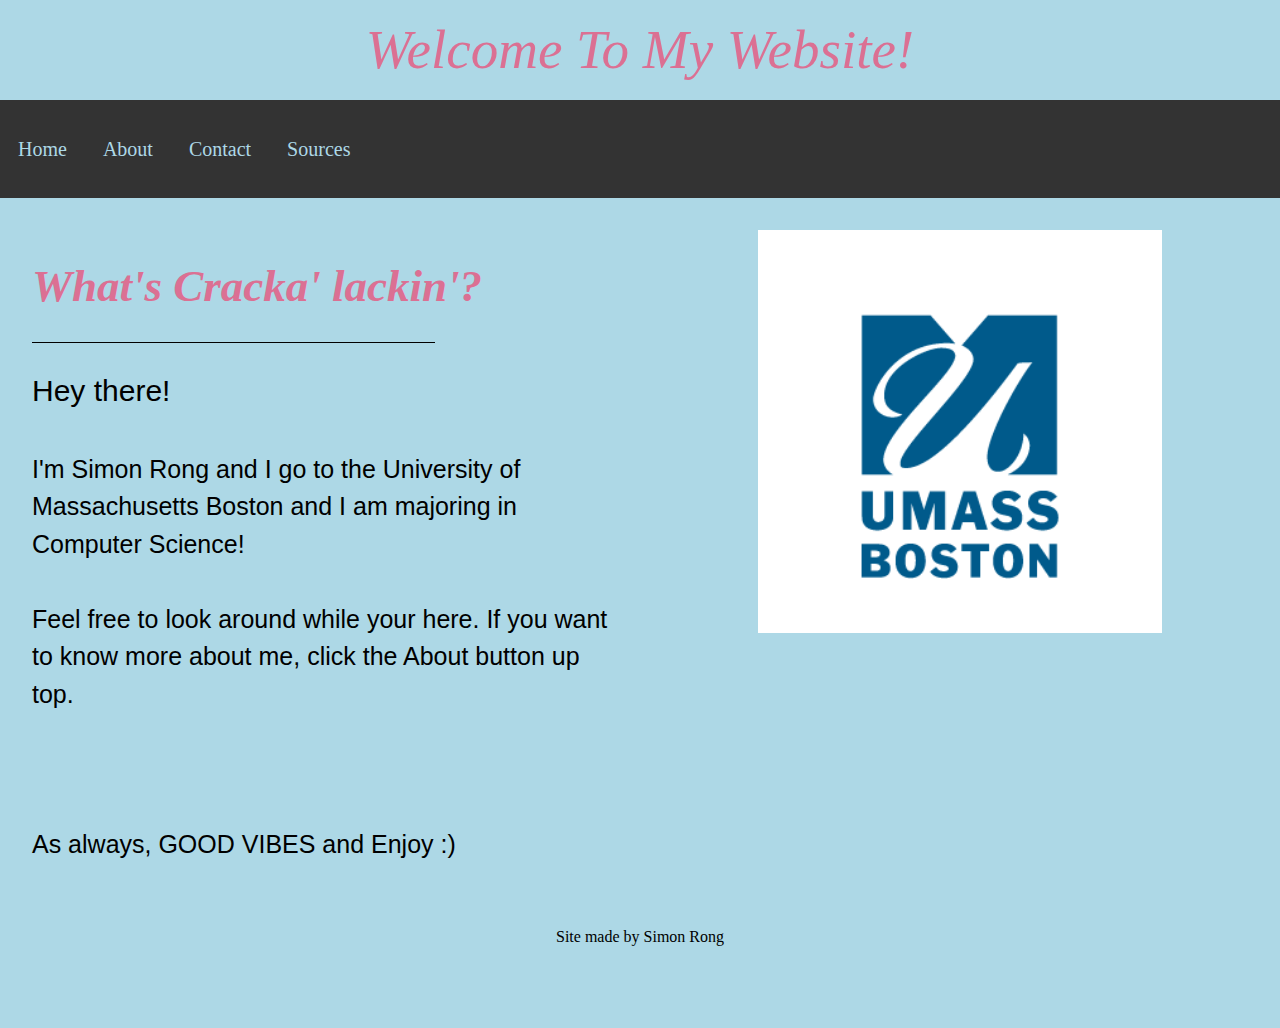
<file: Index.html>
<!DOCTYPE html>
<html>
<head>
    <link rel="stylesheet" type="text/css" href="Style.css">
    </head>
<body>
<div class="Banner">
    Welcome To My Website!
</div>
<nav>
    <ul>
        <li><a href="Index.html">Home</a></li>
        <li><a href="About.html">About</a></li>
        <li><a href="Contact.html">Contact</a></li>
        <li><a href="Sources.html">Sources</a></li>
    </ul>
</nav>
<content>
    <div class="right"><img id="logo" src="umb%20logo.png"></div>
    <div class="left">
        <h1 class="Subtitle">What's Cracka' lackin'?</h1>
        <div class="line"></div>
        <p class="Standardtxt"> 
            <span class="big">Hey there!</span>
            <br><br>
            I'm Simon Rong and I go to the University of Massachusetts Boston and I am majoring in Computer Science!
            <br><br>
            Feel free to look around while your here. If you want to know more about me, click the About button up top.
            <br><br><br><br>
            As always, GOOD VIBES and Enjoy :)
        </p>
    </div>
</content>
    <footer>Site made by Simon Rong</footer>
</body>
</html>
</file>
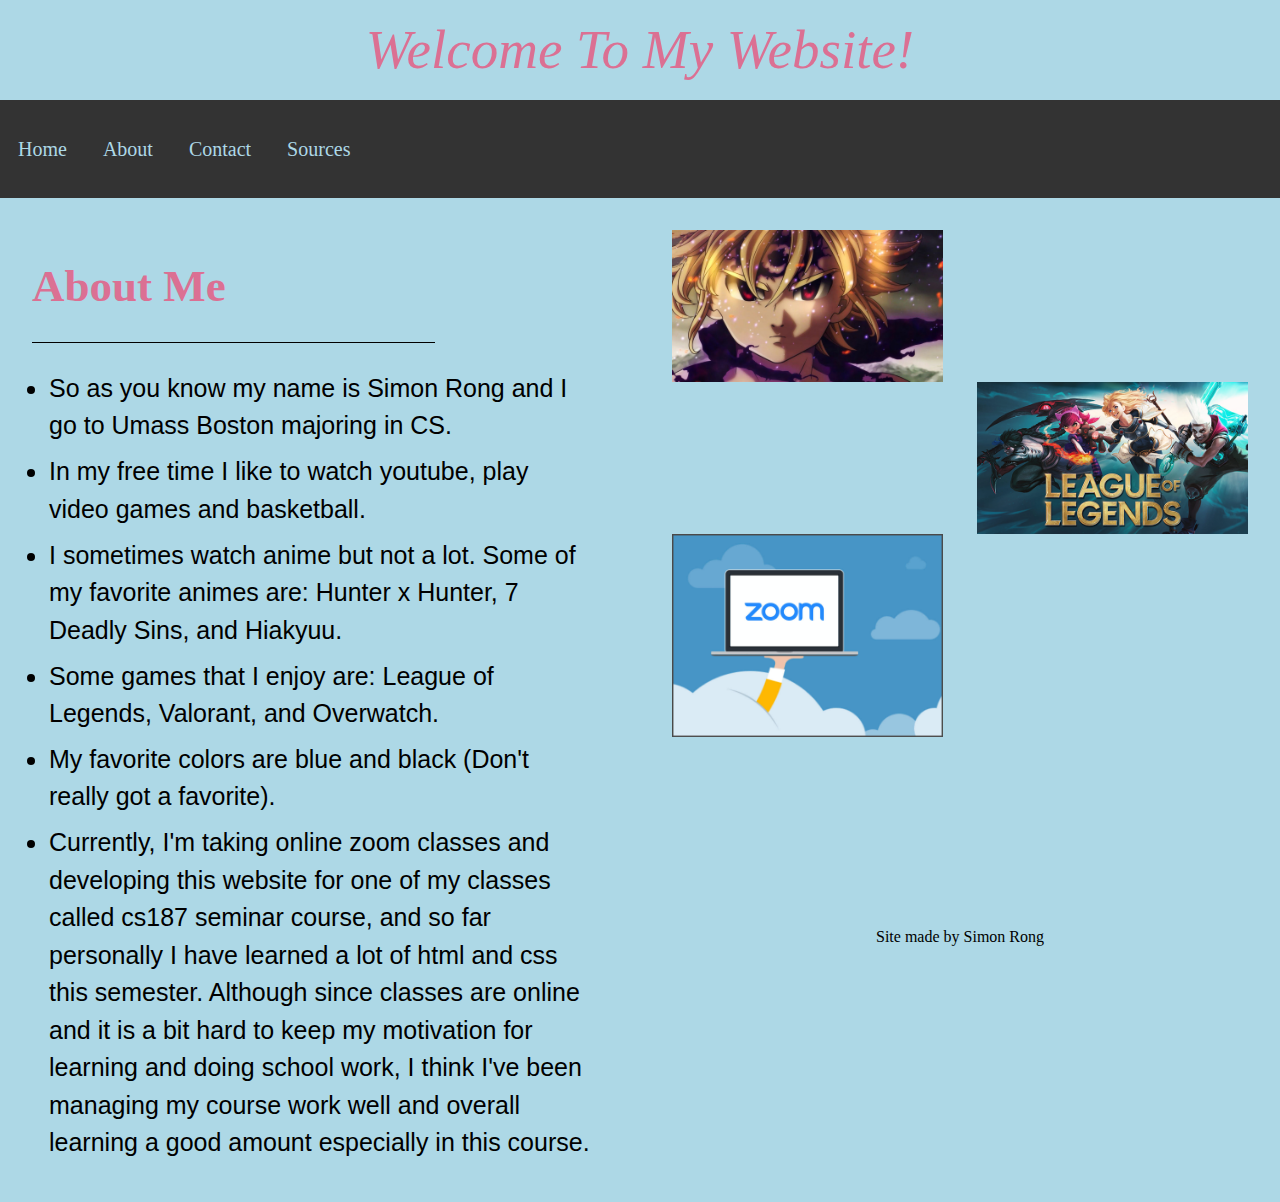
<file: About.html>
<!DOCTYPE html>
<html>
<head>
    <link rel="stylesheet" type="text/css" href="Style.css">
    </head>
<body>
<div class="Banner">
    Welcome To My Website!
</div>
<nav>
    <ul>
        <li><a href="Index.html">Home</a></li>
        <li><a href="About.html">About</a></li>
        <li><a href="Contact.html">Contact</a></li>
        <li><a href="Sources.html">Sources</a></li>
    </ul>
</nav>
<content>
    <div class="right">
        <img id="logo2" src="meliodas.jpg">
        <img id="logo3" src="league%20of%20legends.jpg">
        <img id="logo4" src="zoom.jpeg">
    </div>
    <div class="left">
        <h1 class="Subtitle about">About Me</h1>
        <div class="line"></div>
        <br>
        <ul class="Standardtxt bulletpoint">
            <li>So as you know my name is Simon Rong and I go to Umass Boston majoring in CS.</li>
            <li>In my free time I like to watch youtube, play video games and basketball.</li>
            <li>I sometimes watch anime but not a lot. Some of my favorite animes are: Hunter x Hunter, 7 Deadly Sins, and Hiakyuu.</li>
            <li>Some games that I enjoy are: League of Legends, Valorant, and Overwatch.</li>
            <li>My favorite colors are blue and black (Don't really got a favorite).</li>
            <li>Currently, I'm taking online zoom classes and developing this website for one of my classes called cs187 seminar course, and so far personally I have learned a lot of html and css this semester. Although since classes are online and it is a bit hard to keep my motivation for learning and doing school work, I think I've been managing my course work well and overall learning a good amount especially in this course.</li>
        </ul>
    </div>
</content>
    <footer>Site made by Simon Rong</footer>
</body>
</html>
</file>
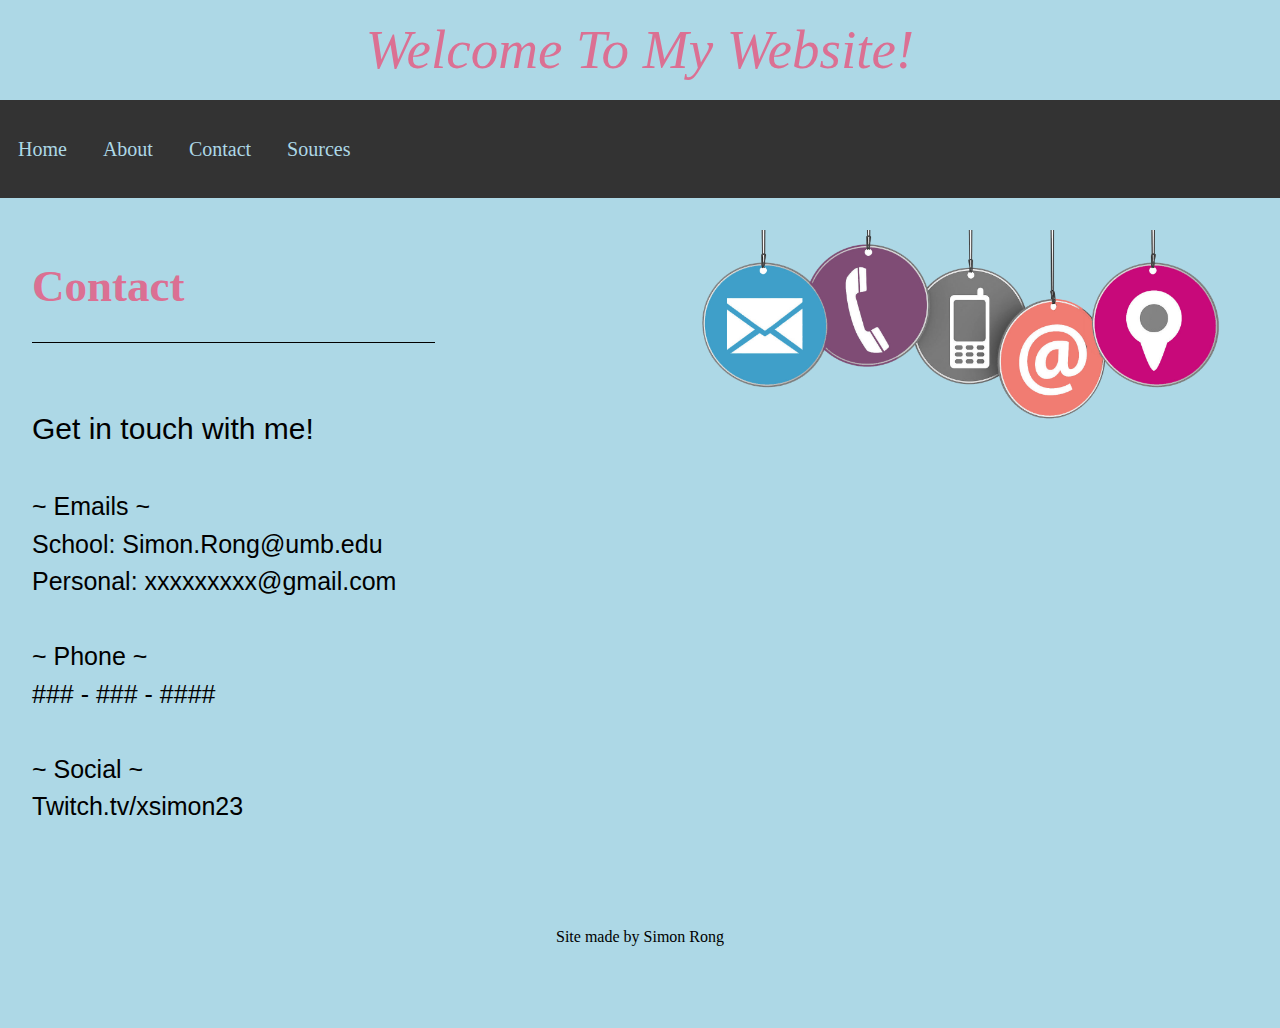
<file: Contact.html>
<!DOCTYPE html>
<html>
<head>
    <link rel="stylesheet" type="text/css" href="Style.css">
    </head>
<body>
<div class="Banner">
    Welcome To My Website!
</div>
<nav>
    <ul>
        <li><a href="Index.html">Home</a></li>
        <li><a href="About.html">About</a></li>
        <li><a href="Contact.html">Contact</a></li>
        <li><a href="Sources.html">Sources</a></li>
    </ul>
</nav>
<content>
    <div class="right"><img id="logo5" src="contact%20pic.png"></div>
    <div class="left">
        <h1 class="Subtitle contact">Contact</h1>
        <div class="line"></div>
        <p class="Standardtxt"> 
            <br>
            <span class="big">Get in touch with me!</span>
            <br><br>
            ~ Emails ~
            <br>
            School: Simon.Rong@umb.edu
            <br>
            Personal: xxxxxxxxx@gmail.com
            <br><br>
            ~ Phone ~
            <br>
            ### - ### - ####
            <br><br>
            ~ Social ~
            <br>
            Twitch.tv/xsimon23
            <br>
        </p>
    </div>
</content>
    <footer>Site made by Simon Rong</footer>
</body>
</html>
</file>
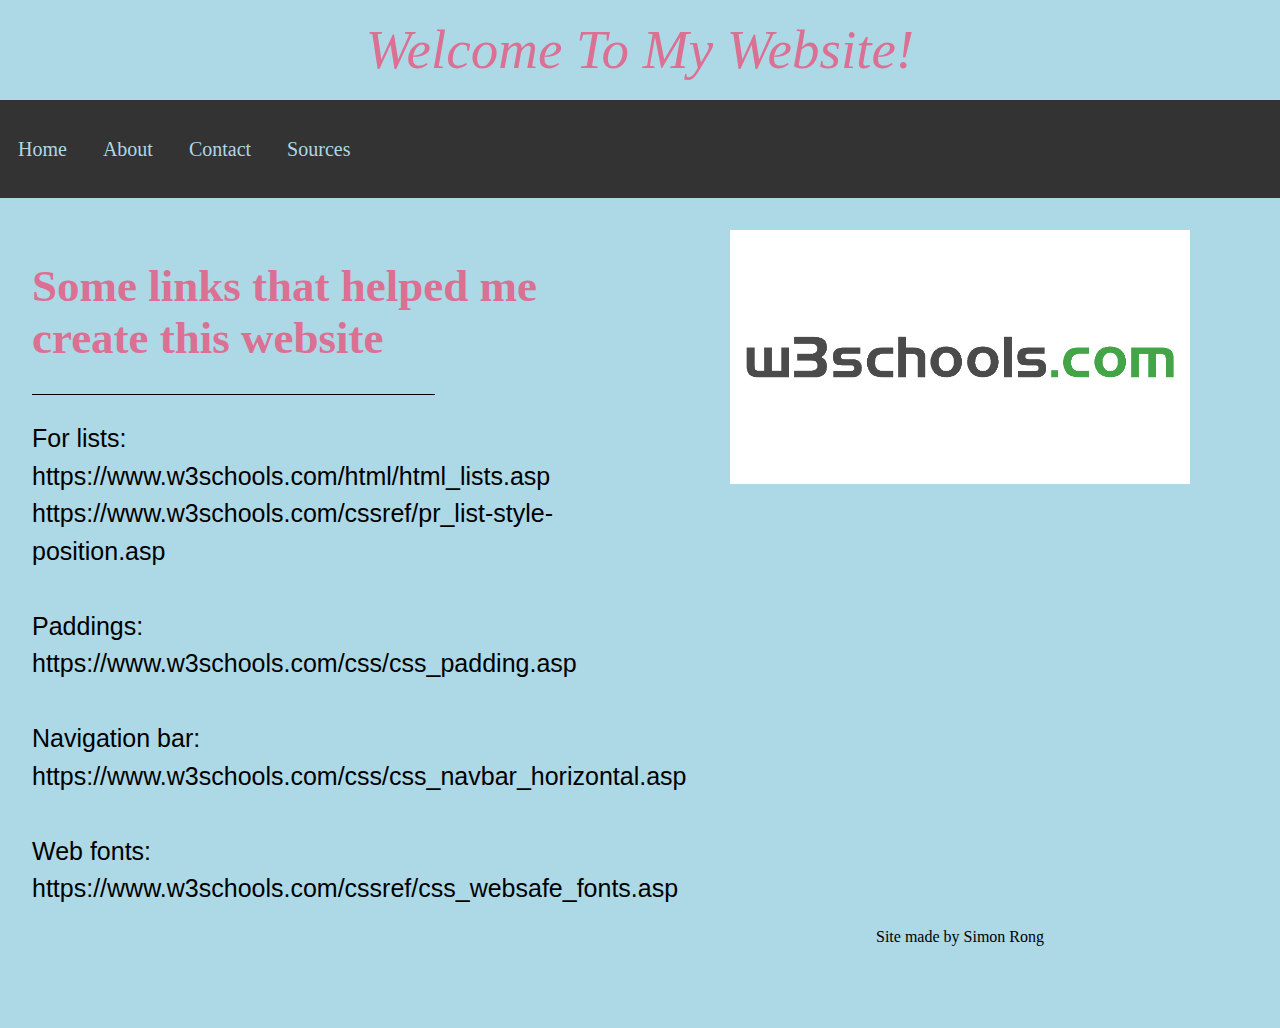
<file: Sources.html>
<!DOCTYPE html>
<html>
<head>
    <link rel="stylesheet" type="text/css" href="Style.css">
    </head>
<body>
<div class="Banner">
    Welcome To My Website!
</div>
<nav>
    <ul>
        <li><a href="Index.html">Home</a></li>
        <li><a href="About.html">About</a></li>
        <li><a href="Contact.html">Contact</a></li>
        <li><a href="Sources.html">Sources</a></li>
    </ul>
</nav>
<content>
    <div class="right"><img id="logo6" src="w3schools.jpg"></div>
    <div class="left">
        <h1 class="Subtitle contact">Some links that helped me create this website</h1>
        <div class="line"></div>
        <p class="Standardtxt"> 
            For lists:
            <br>
            https://www.w3schools.com/html/html_lists.asp 
            <br>
            https://www.w3schools.com/cssref/pr_list-style-position.asp
            <br><br>
            Paddings: 
            <br>
            https://www.w3schools.com/css/css_padding.asp
            <br><br>
            Navigation bar: 
            <br>
            https://www.w3schools.com/css/css_navbar_horizontal.asp
            <br><br>
            Web fonts:
            <br>
            https://www.w3schools.com/cssref/css_websafe_fonts.asp
        </p>
    </div>
</content>
    <footer>Site made by Simon Rong</footer>
</body>
</html>
</file>
<file: Style.css>
body {
    margin: 0px;
    background: lightblue;
    min-height: 100vh;
}

.Banner {
    text-align: center;
    font-family: serif;
    font-style: italic;
    font-size: 55px;
    background: lightblue;
    line-height: 100px;
    color:palevioletred;
}

nav ul li a {
    display:block;
    padding: 14px 18px;
    background-color: #333;
    text-decoration: none;
    color: lightblue;
    text-align: center;
    font-size: 20px;
}

nav ul li {
    float: left;
}

nav ul {
    list-style-type: none;
    margin: 0;
    padding: 0;
    overflow: hidden;
    background-color: #333;
    line-height: 70px;
}

nav ul li a:hover {
  background-color: black;
    color:palevioletred;
}

div.right {
    margin: 2.5%;
    width: 45%;
    float: right;
}

div.left {
    margin: 2.5%;
    width: 45%;
    float: left;
}

.line {
    background: black;
    display:block;
    height: 1px;
    width: 70%;
}

#logo {
    margin-left: auto;
    text-align: center;
    width: 70%;
    display: block;
    margin-right: auto;
}

#logo2 {
    text-align: center;
    width: 47%;
    display: block;
    margin-right: auto;
}

#logo3 {
    margin-left: auto;
    text-align: center;
    width: 47%;
    display: block;
}

#logo4 {
    text-align: center;
    width: 47%;
    display: block;
    margin-right: auto;
}

#logo5 {
    margin-left:auto;
    text-align: center;
    width: 100%;
    display: block;
    margin-right: auto;
}

#logo6 {
    margin-left: auto;
    text-align: center;
    width: 80%;
    display: block;
    margin-right: auto;
}

.big {
    font-size: 30px;
}

.Standardtxt {
    font-size: 25px;
    color: black;
    font-family:sans-serif;
    line-height: 1.5;
}

.Subtitle {
    color:palevioletred;
    font-style:italic;
    font-size: 45px;
}

.Subtitle.about {
    font-style: normal;
}

.Subtitle.contact {
    font-style: normal;
}

.Standardtxt.bulletpoint, .bulletpoint li {
    margin: 1.5%;
    padding: 0;
}

footer {
    bottom: 0;
    display:block;
    text-align: center;
    width: 100%;
    height: 100px;
}

content {
    width: 100%;
    min-height: 80vh;
    padding-bottom: 10px;
    display: block;
}
</file>
